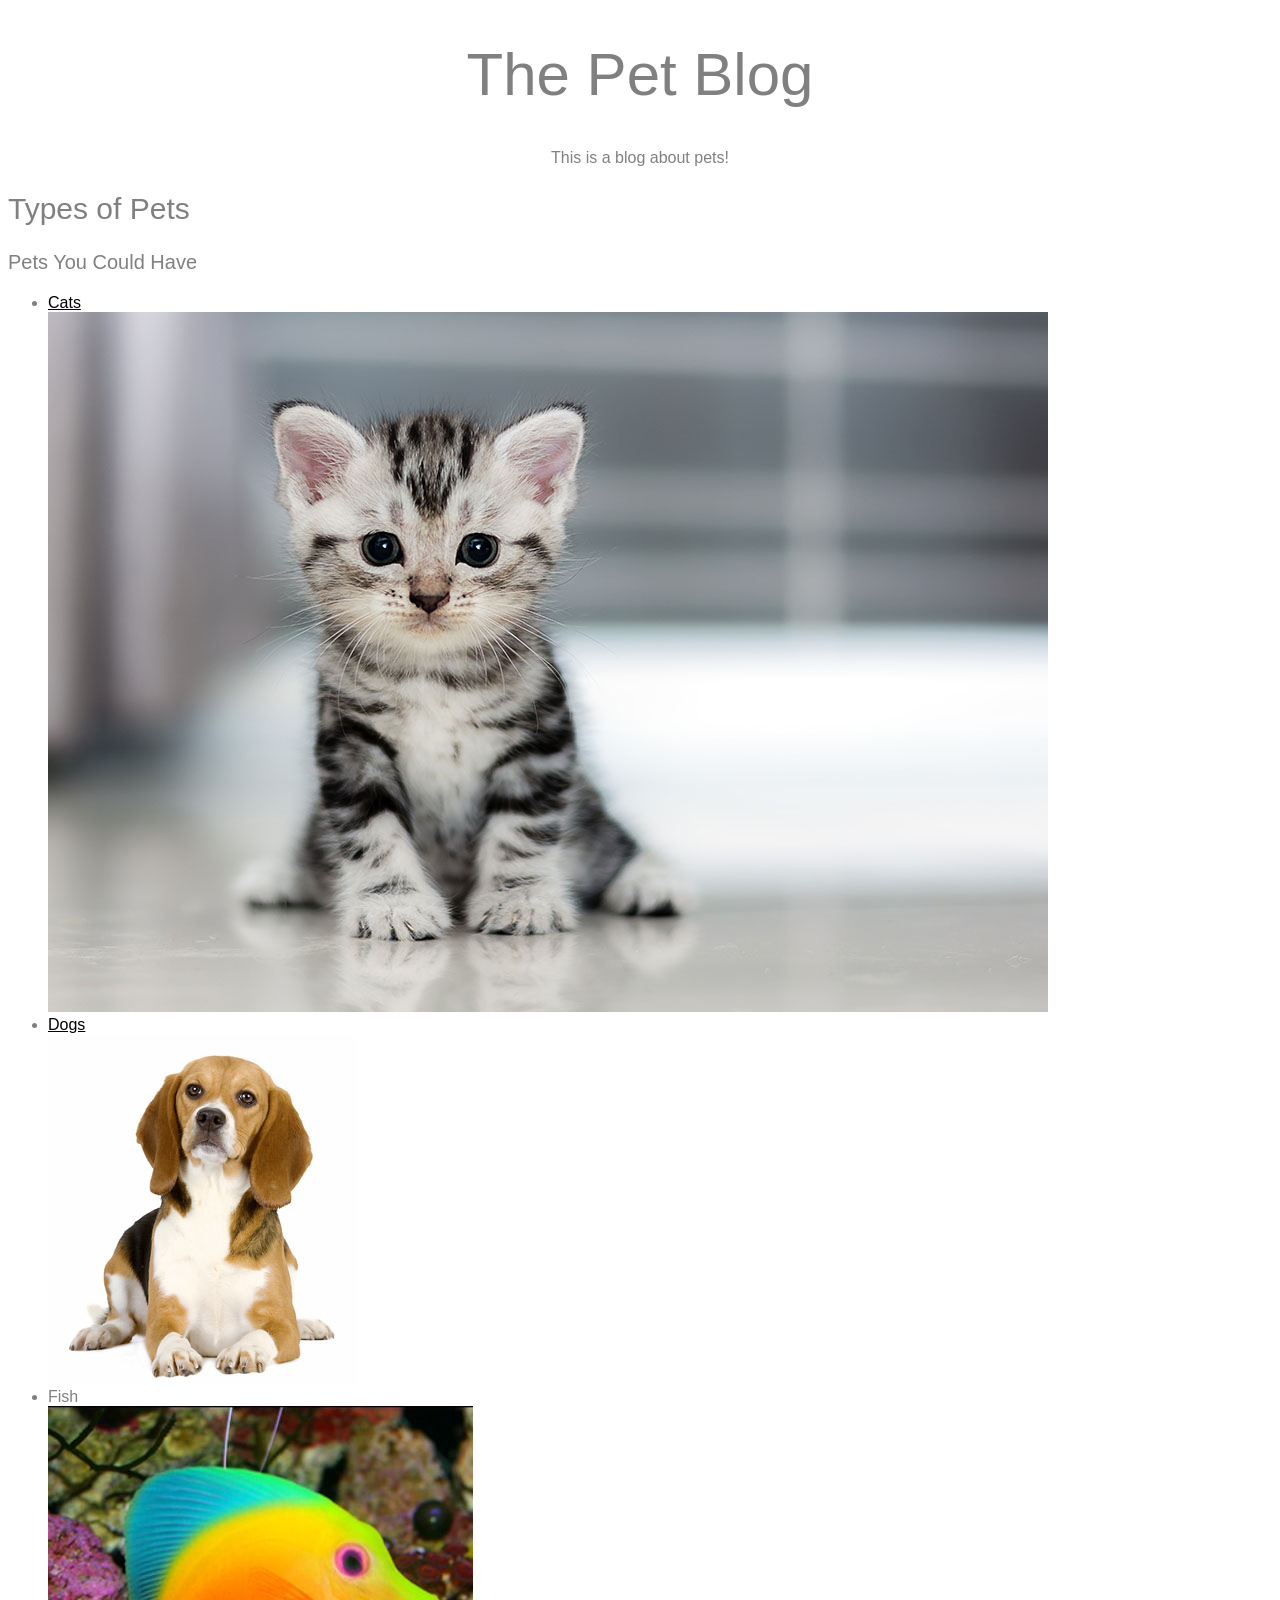
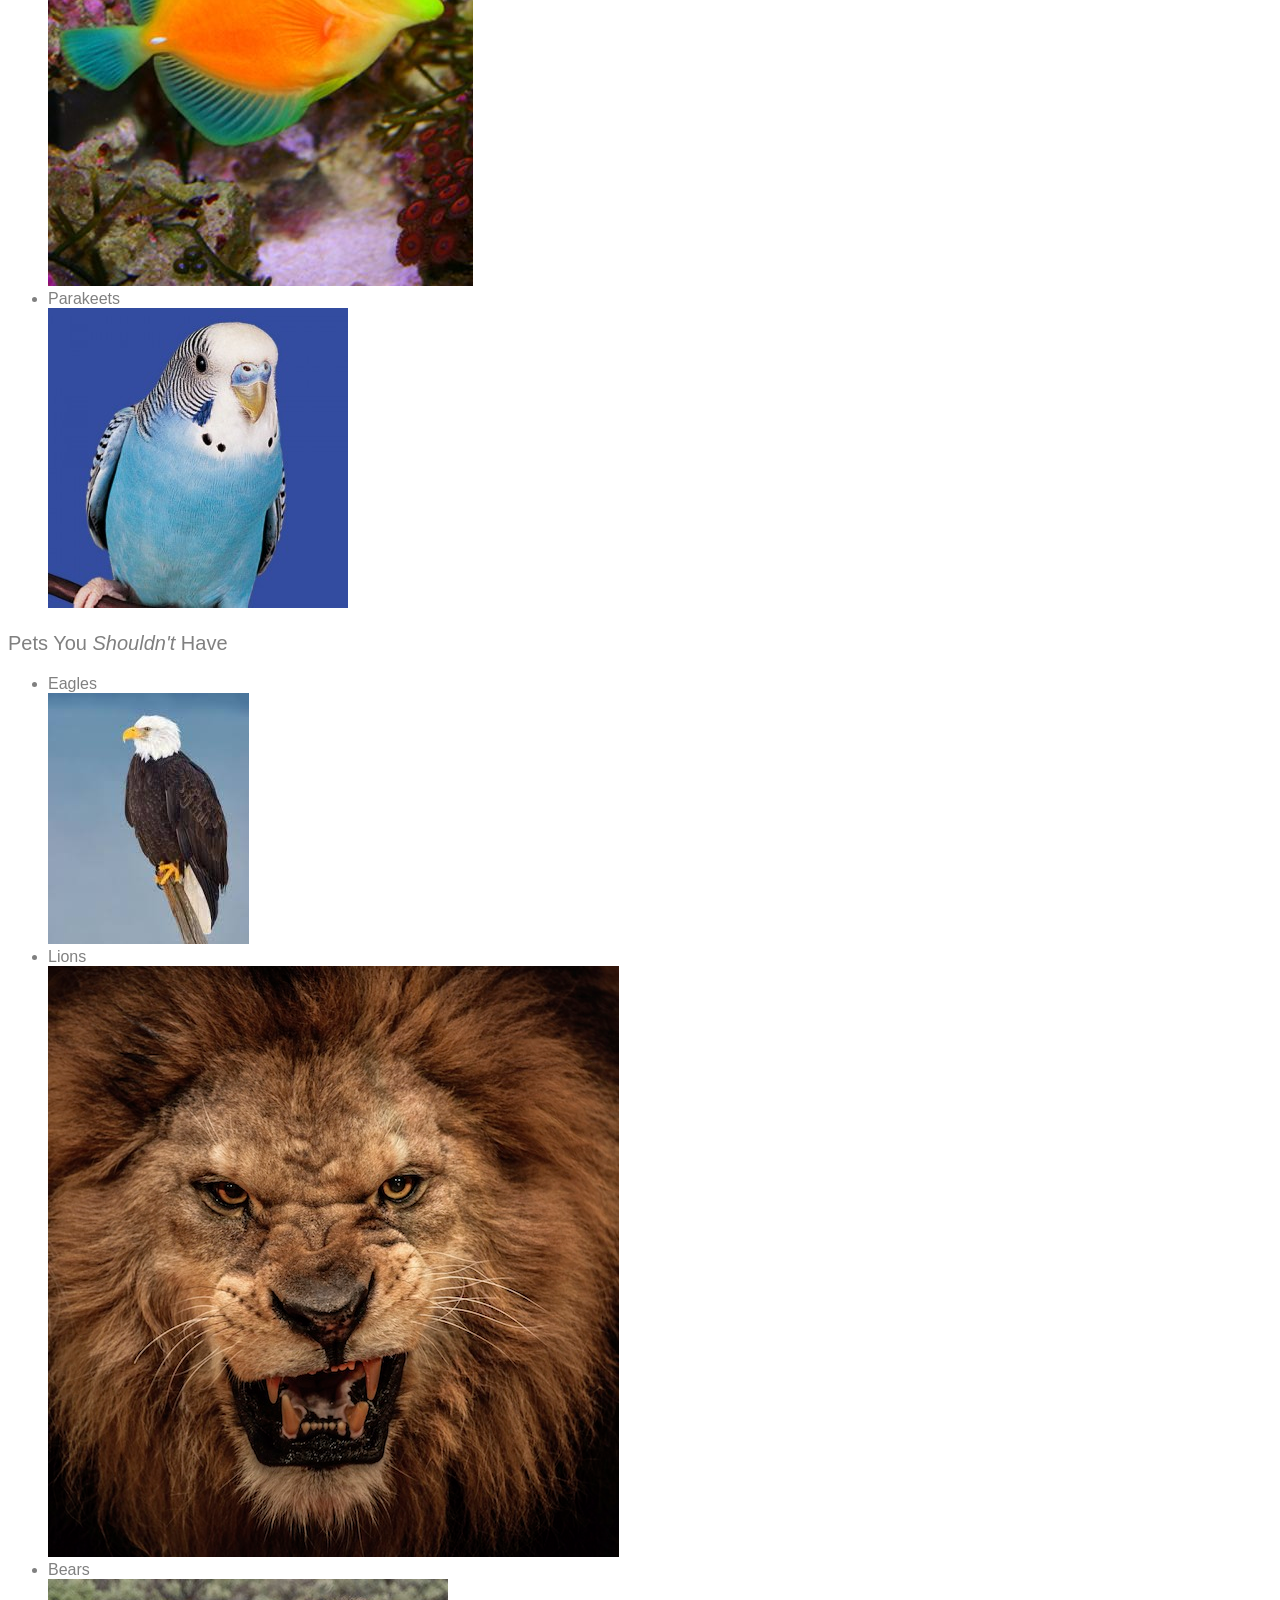
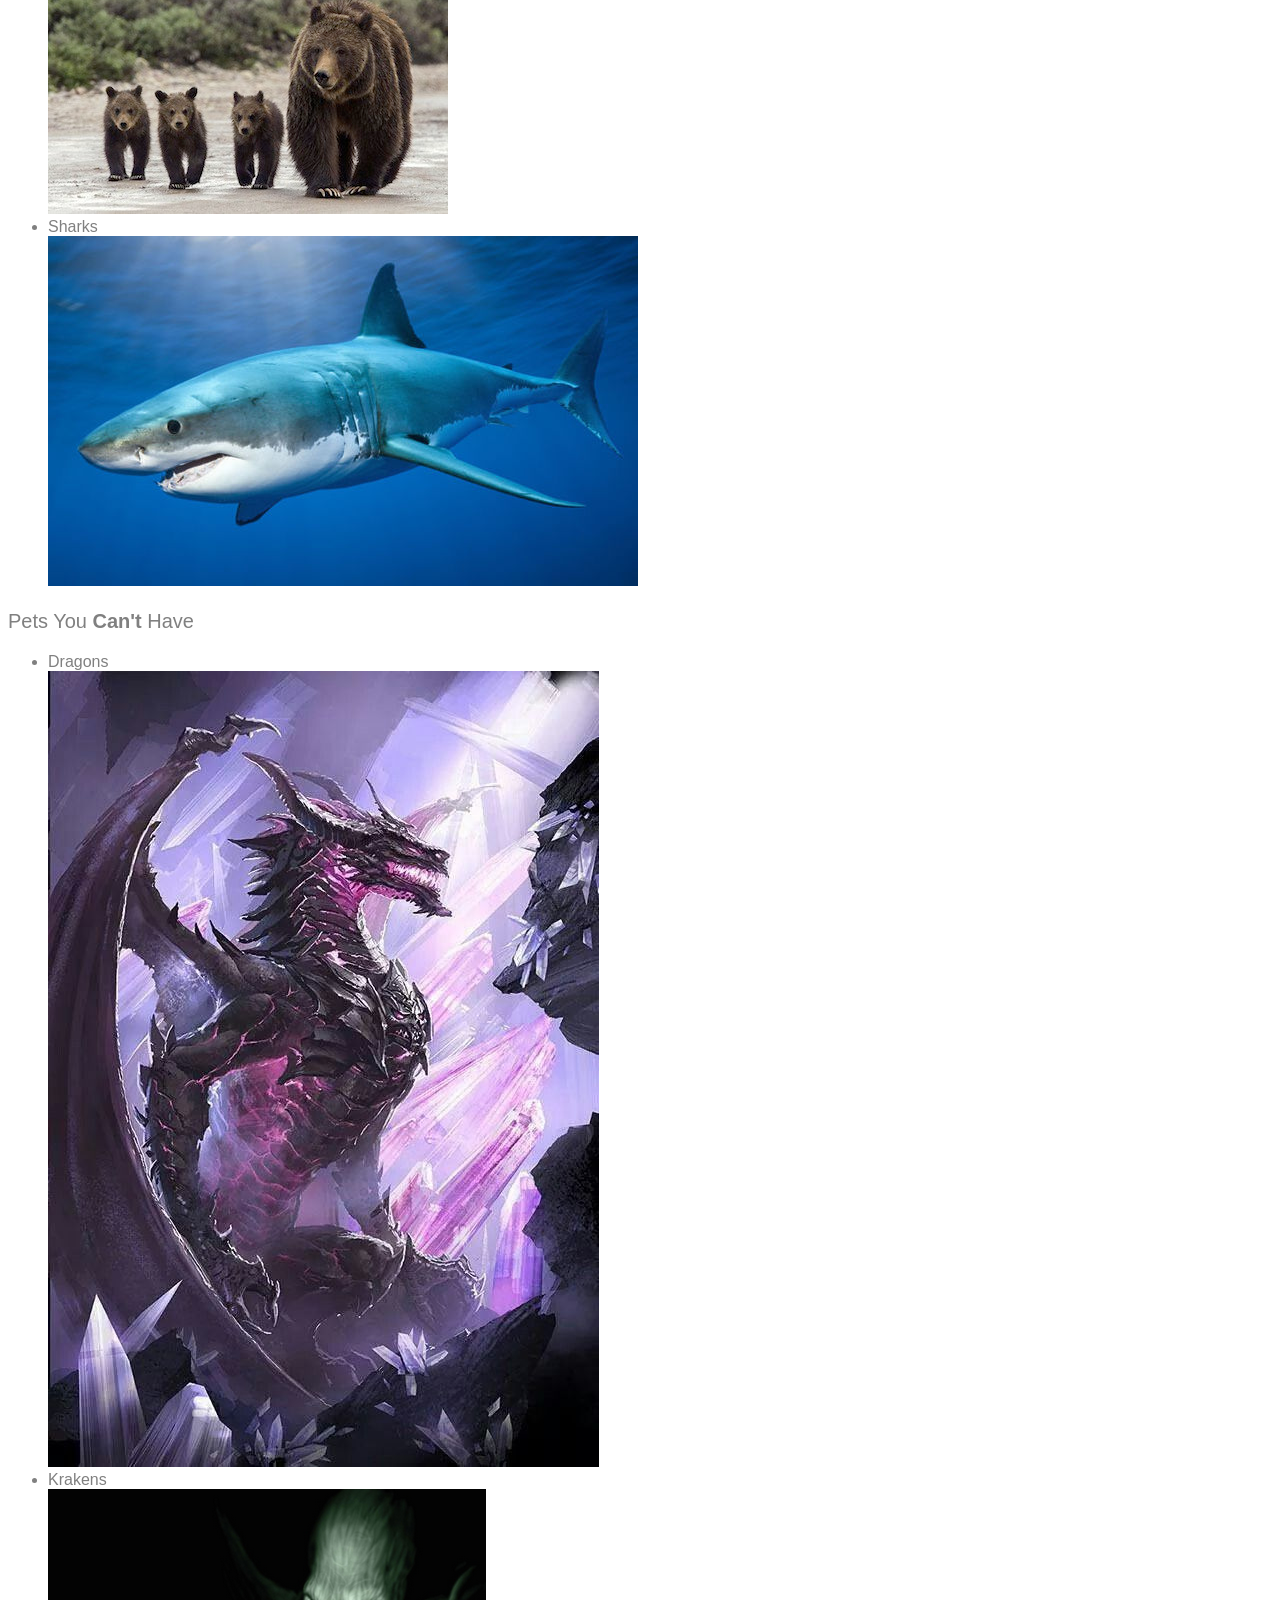
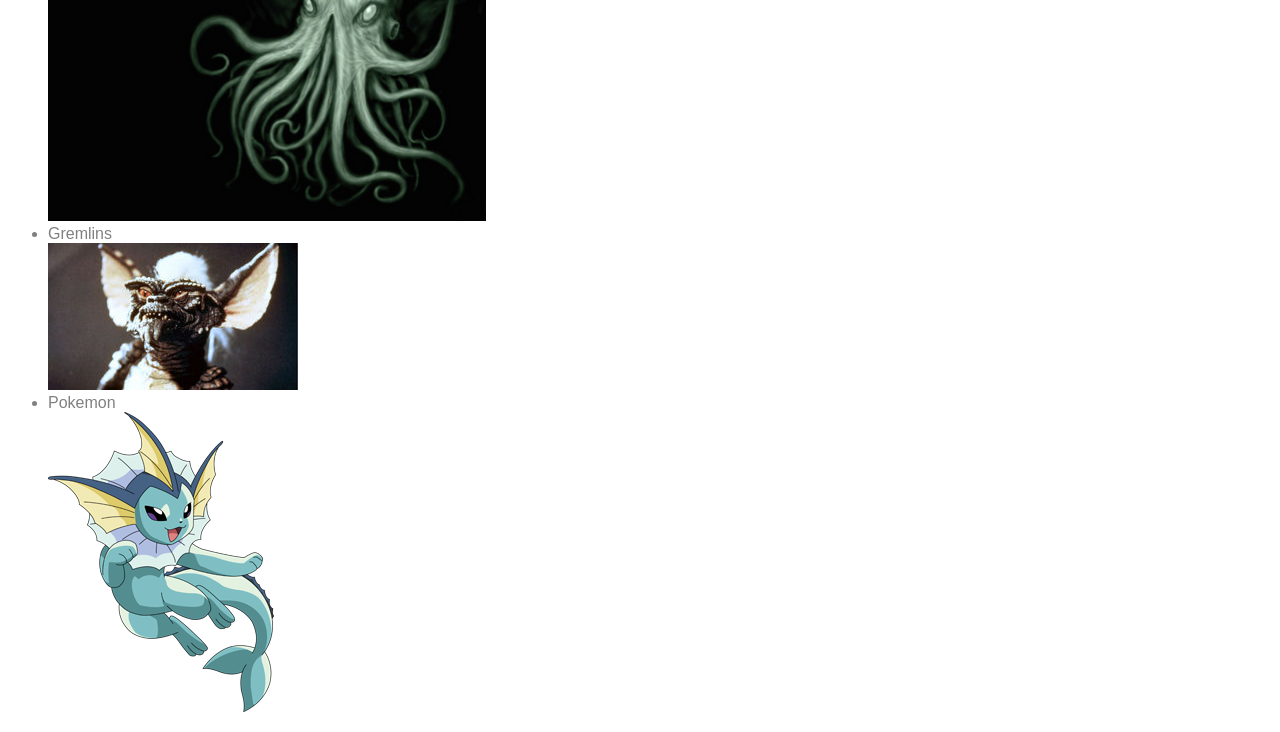
<file: index.html>
<!DOCTYPE html>
<html>
  <head>
    <link href="css/styles.css" rel="stylesheet" type="text/css">
    <title>Generic Pet Blog</title>
  </head>
  <body>
    <h1>The Pet Blog</h1>

    <p>This is a blog about pets!</p>

    <h2>Types of Pets</h2>

    <h3>Pets You Could Have</h3>
    <ul>
      <li>
        <a href="cats.html">Cats</a>
        <br>
        <img src="img/cat.jpg" alt="A photo of a cat.">
      </li>
      <li>
        <a href="dogs.html">Dogs</a>
        <br>
        <img src="img/dog.jpg" alt="A photo of a dog.">
      </li>
      <li>
        Fish
        <br>
        <img src="img/fish.jpg" alt="A photo of a fish.">
      </li>
      <li>
        Parakeets
        <br>
        <img src="img/parakeet.jpg" alt="A photo of a parakeet.">
      </li>
    </ul>

    <h3>Pets You <em>Shouldn't</em> Have</h3>
    <ul>
      <li>
        Eagles
        <br>
        <img src="img/eagle.jpeg" alt="A photo of an eagle.">
      </li>
      <li>
        Lions
        <br>
        <img src="img/lion.jpeg" alt="A photo of a lion.">
      </li>
      <li>
        Bears
        <br>
        <img src="img/bear.jpg" alt="A photo of a bear.">
      </li>
      <li>
        Sharks
        <br>
        <img src="img/shark.jpg" alt="A photo of a shark.">
      </li>
    </ul>

    <h3>Pets You <strong>Can't</strong> Have</h3>
    <ul>
      <li>
        Dragons
        <br>
        <img src="img/dragon.jpg" alt="A picture of a dragon.">
      </li>
      <li>
        Krakens
        <br>
        <img src="img/kraken.png" alt="A picture of a kraken.">
      </li>
      <li>
        Gremlins
        <br>
        <img src="img/gremlin.jpg" alt="A photo of a gremlin.">
      </li>
      <li>
        Pokemon
        <br>
        <img src="img/pokemon.png" alt="A picture of a pokemon.">
      </li>
    </ul>
  </body>
</html>
</file>
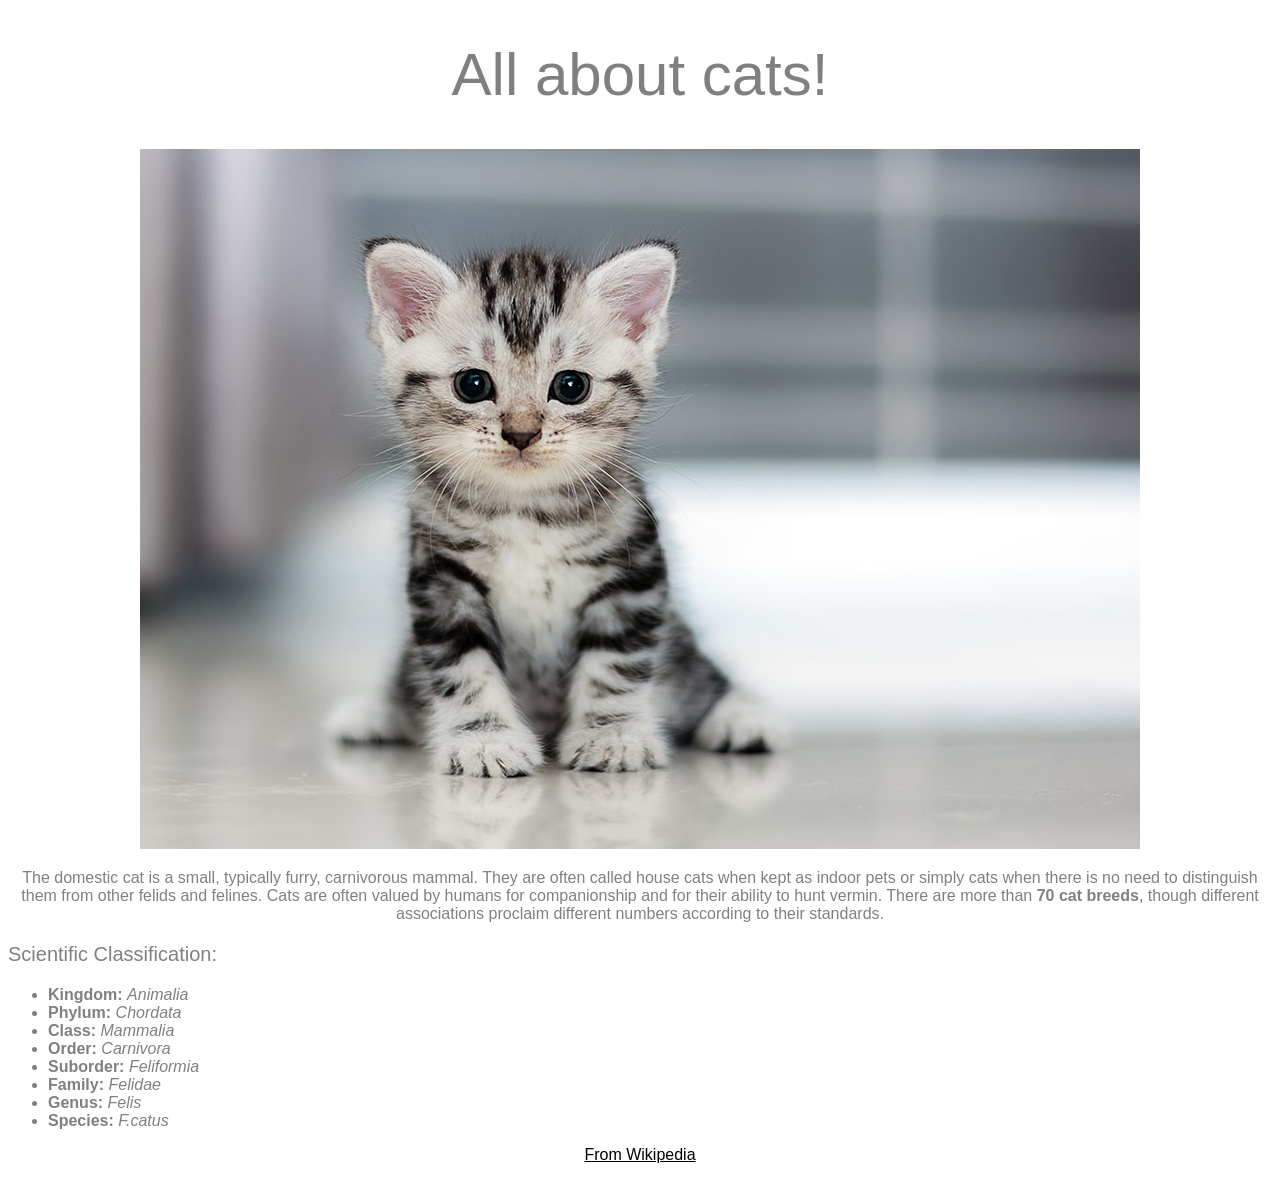
<file: cats.html>
<!DOCTYPE html>
<html>
  <head>
    <link href="css/styles.css" rel="stylesheet" type="text/css">
    <title>About Cats</title>
  </head>
  <body>
    <h1>All about cats!</h1>
    <p><img src="img/cat.jpg" alt="A photo of a cat"></p>
    <p>
      The domestic cat is a small, typically furry, carnivorous mammal. They are often called house cats when kept as indoor pets or simply cats when there is no need to distinguish them from other felids and felines. Cats are often valued by humans for companionship and for their ability to hunt vermin. There are more than <strong>70 cat breeds</strong>, though different associations proclaim different numbers according to their standards.
    </p>
    <h3>Scientific Classification:</h3>
    <ul>
      <li><strong>Kingdom:</strong> <em>Animalia</em></li>
      <li><strong>Phylum:</strong> <em>Chordata</em></li>
      <li><strong>Class:</strong> <em>Mammalia</em></li>
      <li><strong>Order:</strong> <em>Carnivora</em></li>
      <li><strong>Suborder:</strong> <em>Feliformia</em></li>
      <li><strong>Family:</strong> <em>Felidae</em></li>
      <li><strong>Genus:</strong> <em>Felis</em></li>
      <li><strong>Species:</strong> <em>F.catus</em></li>
    </ul>
    <p><a href="https://en.wikipedia.org/wiki/Cat">From Wikipedia</a></p>
  </body>
</html>
</file>
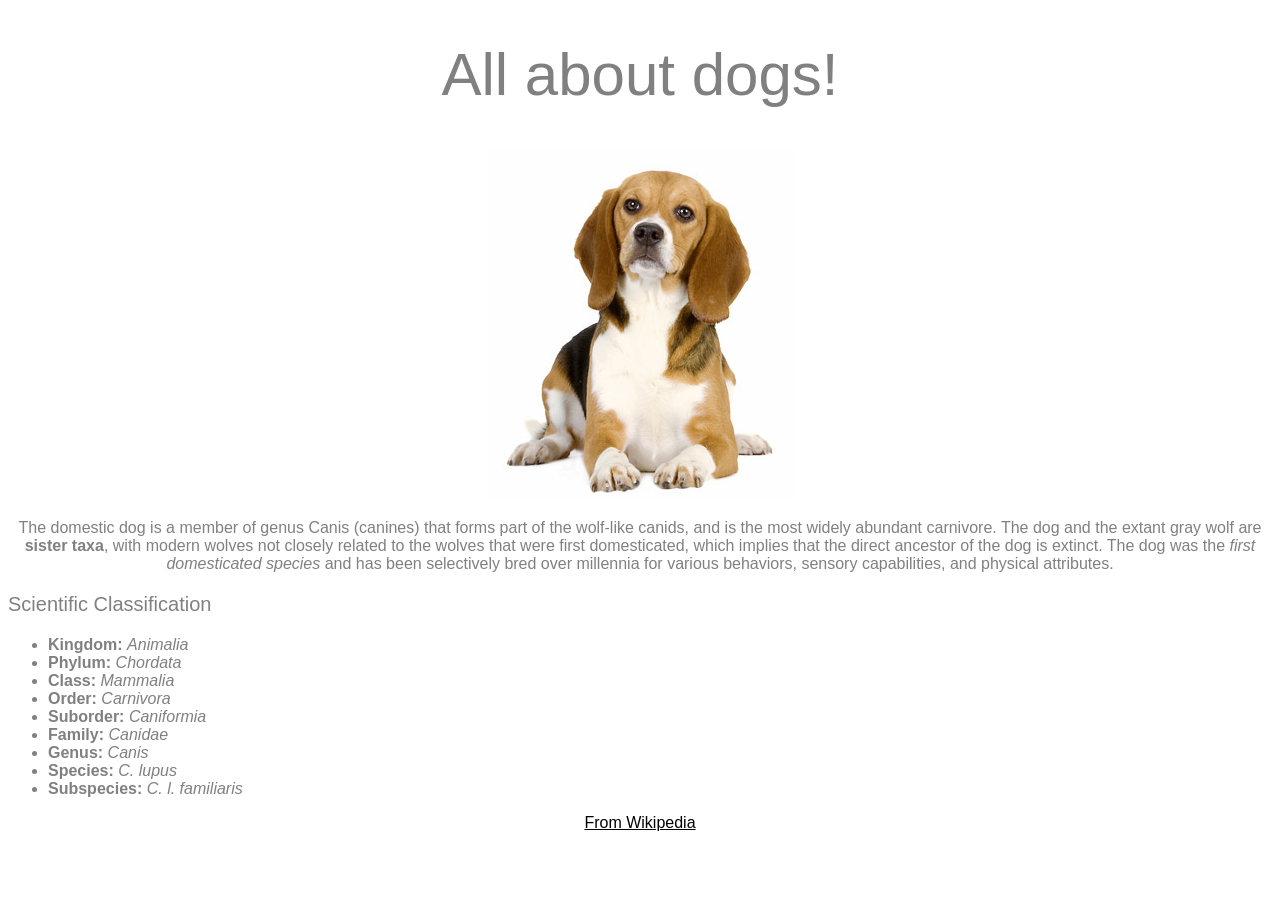
<file: dogs.html>
<!DOCTYPE html>
<html>
  <head>
    <link href="css/styles.css" rel="stylesheet" type="text/css">
    <title>About Dogs</title>
  </head>
  <body>
    <h1>All about dogs!</h1>
    <p><img src="img/dog.jpg" alt="A photo of a dog"></p>
    <p>The domestic dog is a member of genus Canis (canines) that forms part of the wolf-like canids, and is the most widely abundant carnivore. The dog and the extant gray wolf are <strong>sister taxa</strong>, with modern wolves not closely related to the wolves that were first domesticated, which implies that the direct ancestor of the dog is extinct. The dog was the <em>first domesticated species</em> and has been selectively bred over millennia for various behaviors, sensory capabilities, and physical attributes.</p>
    <h3>Scientific Classification</h3>
    <ul>
      <li><strong>Kingdom:</strong> <em>Animalia</em></li>
      <li><strong>Phylum:</strong> <em>Chordata</em></li>
      <li><strong>Class:</strong> <em>Mammalia</em></li>
      <li><strong>Order:</strong> <em>Carnivora</em></li>
      <li><strong>Suborder:</strong> <em>Caniformia</em></li>
      <li><strong>Family:</strong> <em>Canidae</em></li>
      <li><strong>Genus:</strong> <em>Canis</em></li>
      <li><strong>Species:</strong> <em>C. lupus</em></li>
      <li><strong>Subspecies:</strong> <em>C. l. familiaris</em></li>
    </ul>
    <p><a href="https://en.wikipedia.org/wiki/Dog">From Wikipedia</a></p>
  </body>
</html>
</file>
<file: css/styles.css>
body{
  font-family: sans-serif;
  color: gray;
}

h1 {
  font-size: 60px;
  font-weight: normal;
  text-align: center;
}

h2 {
  font-size: 30px;
  font-weight: normal;
}

h3 {
  font-size: 20px;
  font-weight: normal;
}

p {
  text-align: center;
}

a {
  color: black;
}
</file>
